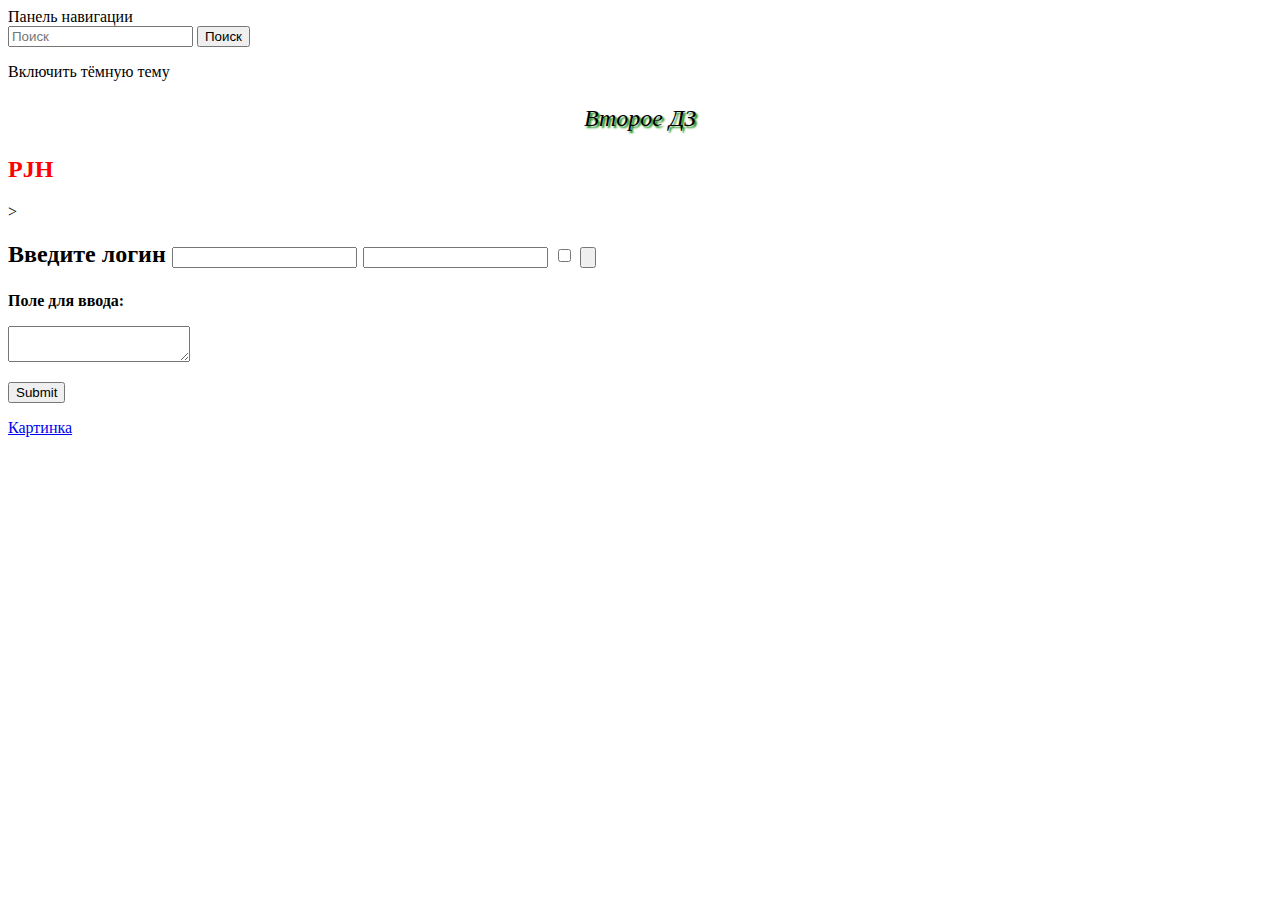
<file: index.html>
<!doctype html>
<html lang="en">
<head>
    <meta charset="UTF-8">
    <meta name="viewport"
          content="width=device-width, user-scalable=no, initial-scale=1.0, maximum-scale=1.0, minimum-scale=1.0">
    <meta http-equiv="X-UA-Compatible" content="ie=edge">
    <link rel="stylesheet" href="style.css">
     <link href="https://cdn.jsdelivr.net/npm/bootstrap@5.3.0/dist/css/bootstrap.min.css" rel="stylesheet" integrity="sha384-9ndCyUaIbzAi2FUVXJi0CjmCapSmO7SnpJef0486qhLnuZ2cdeRhO02iuK6FUUVM" crossorigin="anonymous">
    <title>Test1</title>
</head>
<body id="main">
<!-- As a heading -->
<nav class="navbar navbar-dark bg-dark">
  <div class="container-fluid">
    <a class="navbar-brand">Панель навигации</a>
    <form class="d-flex" role="search">
      <input class="form-control me-2" type="search" placeholder="Поиск" aria-label="Поиск">
      <button class="btn btn-outline-success" type="submit">Поиск</button>

    </form>
  </div>
</nav>
    
    <p id="select" onclick="darkLight()" style="cursor: help;">Включить тёмную тему</p>
    <p style="font size:24px;font-style: italic;
    text-align: center;
    font-size: 24px;

    text-shadow: 2px 2px 2px green;
"> Второе ДЗ</p>
    <div>
        <h2 class="second">PJH</h2>>

    </div>
    <div>
        <h2 class="third">
            <form action="">
            <label for="login"> Введите логин </label>
            <input id="login" type="text">
            <input type="password">
            <input type='checkbox'>
            <input type="button">
            </form>
        </h2>
        <p class="fourth">
            <form action="">
                <p><b>Поле для ввода:</b></p>
                <p><textarea name="comment"></textarea></p>
                <p><input type="submit"></p>
            </form>
        </p>
    </div>


 <a href="secondpage.html">Картинка</a>
<script type="text/javascript" src="java.js"></script>
</body>
</html>
</file>
<file: style.css>
.theme-dark {
  background: black;
  color: white;
}

.theme-light {
  background: white;
  color: black;
}
h1{
    background:white;
    color:magenta;
}
.second{
color:red;
}
}
.third{
    style="font size:24px;
    font-style: italic;
    text-align: center;
    font-size: 24px;
}
.fourth{
 style="font size:24px;
    font-style: italic;
    text-align: center;
    font-size: 24px;

}
</file>
